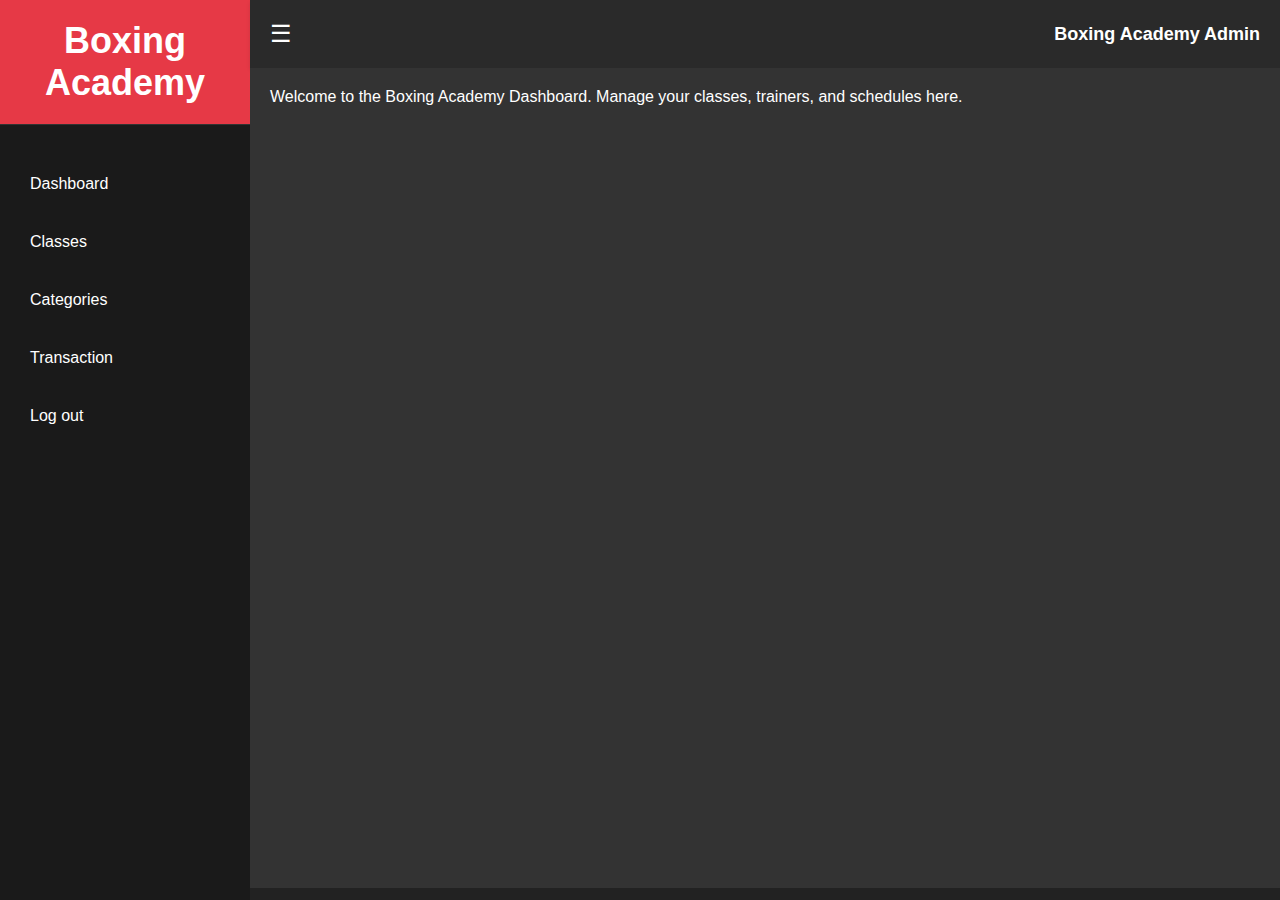
<file: BAB 2/admin.html>
<!DOCTYPE html>
<html lang="en">
<head>
    <meta charset="UTF-8">
    <meta name="viewport" content="width=device-width, initial-scale=1.0">
    <title>Boxing Academy Dashboard</title>
    <link rel="stylesheet" href="css/admin.css">
</head>
<body>
    <div class="container">
        <aside class="sidebar">
            <div class="logo">
                <h2>Boxing Academy</h2>
            </div>
            <ul>
                <li><a href="#">Dashboard</a></li>
                <li><a href="#">Classes</a></li>
                <li><a href="/categories/categories.html">Categories</a></li>
                <li><a href="transaction.html">Transaction</a></li>
                <li><a href="#">Log out</a></li>
            </ul>
        </aside>

        <div class="main-content">
            <header>
                <button class="menu-toggle">&#9776;</button>
                <span class="admin-title">Boxing Academy Admin</span>
            </header>

            <section class="dashboard-content">
                <p>Welcome to the Boxing Academy Dashboard. Manage your classes, trainers, and schedules here.</p>
            </section>
        </div>
    </div>
</body>
</html>
</file>
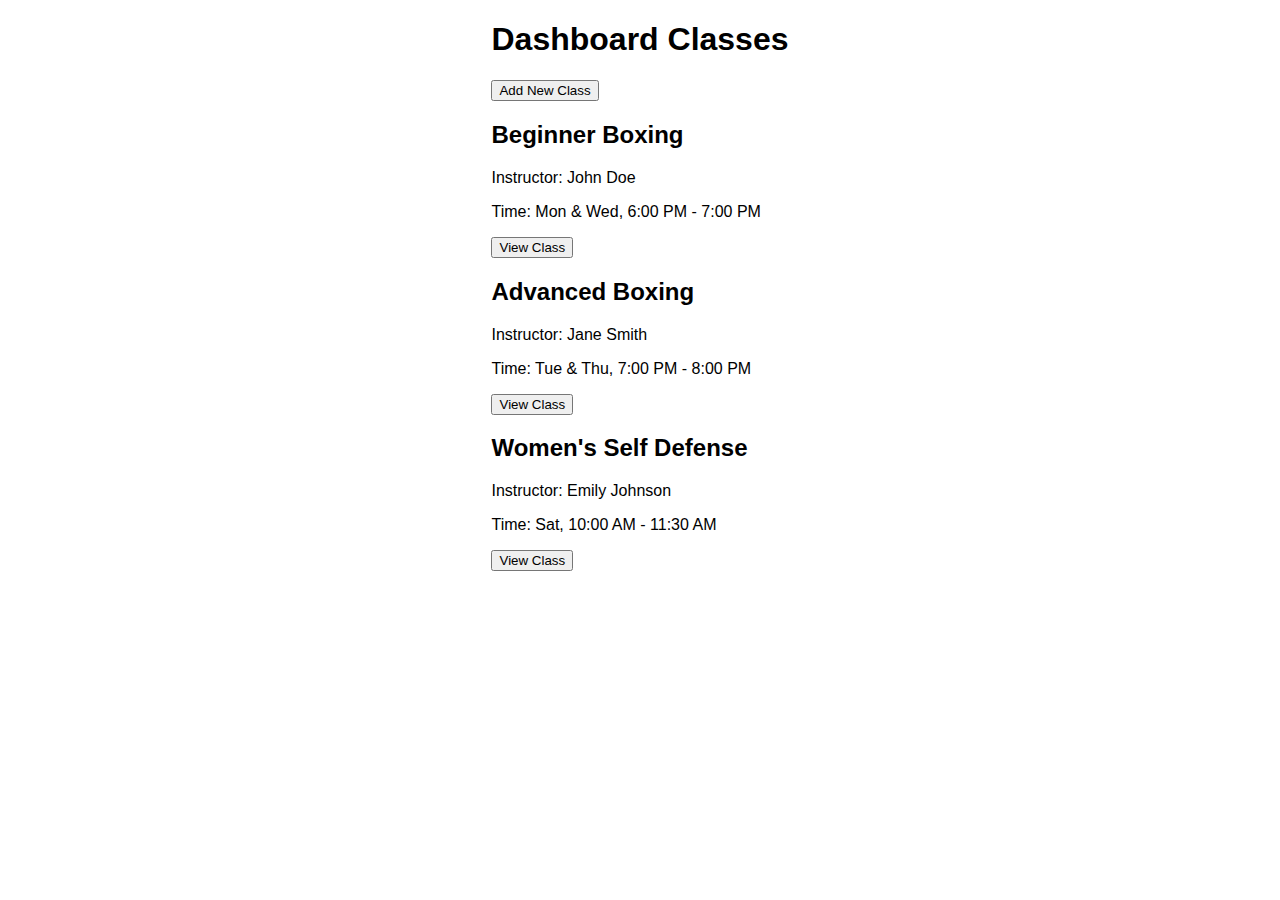
<file: BAB 2/classes.html>
<!DOCTYPE html>
<html lang="en">
<head>
    <meta charset="UTF-8">
    <meta name="viewport" content="width=device-width, initial-scale=1.0">
    <title>Dashboard Classes - Boxing Academy</title>
    <link rel="stylesheet" href="css/styles.css">
</head>
<body>
        <div class="dashboard-container">
            <header class="dashboard-header">
                <h1>Dashboard Classes</h1>
                <div class="header-buttons">
                    
                    <button class="add-class-button">Add New Class</button>
                </div>
            </header>
    
            <div class="class-list">
                <div class="class-card">
                    <h2>Beginner Boxing</h2>
                    <p>Instructor: John Doe</p>
                    <p>Time: Mon & Wed, 6:00 PM - 7:00 PM</p>
                    <button class="view-class-button">View Class</button>
                </div>
    
                <div class="class-card">
                    <h2>Advanced Boxing</h2>
                    <p>Instructor: Jane Smith</p>
                    <p>Time: Tue & Thu, 7:00 PM - 8:00 PM</p>
                    <button class="view-class-button">View Class</button>
                </div>
    
                <div class="class-card">
                    <h2>Women's Self Defense</h2>
                    <p>Instructor: Emily Johnson</p>
                    <p>Time: Sat, 10:00 AM - 11:30 AM</p>
                    <button class="view-class-button">View Class</button>
                </div>
            </div>
        </div>
</body>
</html>
</file>
<file: BAB 2/css/admin.css>
* {
    margin: 0;
    padding: 0;
    box-sizing: border-box;
}

body, html {
    font-family: Arial, sans-serif;
    height: 100%;
    background-color: #121212;
    color: #fff;
}

.container {
    display: flex;
    height: 100vh;
}

/* Sidebar */
.sidebar {
    width: 250px;
    background-color: #1a1a1a;
    color: white;
    display: flex;
    flex-direction: column;
}

.logo {
    padding: 20px;
    text-align: center;
    font-size: 24px;
    font-weight: bold;
    background-color: #e63946; 
    border-bottom: 1px solid #333;
}

.sidebar ul {
    list-style-type: none;
    padding: 20px;
}

.sidebar ul li {
    margin: 20px 0;
}

.sidebar ul li a {
    color: white;
    text-decoration: none;
    font-size: 16px;
    display: block;
    padding: 10px;
    border-radius: 4px;
    transition: background-color 0.3s;
}

.sidebar ul li a:hover {
    background-color: #fca311;
}

/* Main Content */
.main-content {
    flex: 1;
    background-color: #222;
}

header {
    display: flex;
    justify-content: space-between;
    align-items: center;
    padding: 20px;
    background-color: #2a2a2a;
    box-shadow: 0 2px 4px rgba(0, 0, 0, 0.1);
}

.menu-toggle {
    font-size: 24px;
    background: none;
    border: none;
    cursor: pointer;
    color: white;
}

.admin-title {
    font-size: 18px;
    font-weight: bold;
    color: white;
}

.dashboard-content {
    padding: 20px;
    background-color: #333;
    height: calc(100vh - 80px);
    color: white;
}
</file>
<file: BAB 2/css/styles.css>
body {
    margin: 0;
    padding: 0;
    font-family: Arial, sans-serif;
    display: flex;
    justify-content: center;
    align-items: center;
    flex-direction: column;
}

nav {
    position: fixed;
    top: 0;
    left: 0;
    width: 100%;
    height: 80px;
    padding: 10px 90px;
    background: rgba(0, 0, 0, 0.8);
    border-bottom: 1px solid #fff;
    display: flex;
    justify-content: space-between;
    align-items: center;
    box-sizing: border-box;
}

nav .logo {
    font-size: 24px;
    font-weight: bold;
    text-transform: uppercase;
    color: #fff;
}

nav ul {
    list-style: none;
    display: flex;
    margin: 0;
    padding: 0;
}

nav ul li {
    margin-left: 30px;
}

nav ul li a {
    color: #fff;
    text-decoration: none;
    font-size: 14px;
    font-weight: bold;
    text-transform: uppercase;
    line-height: 80px;
}

nav ul li a:hover {
    background: rgba(117, 117, 117, 0.7);
    border-radius: 6px;
    transition: 0.3s;
}

section {
    background: url(asset/background.jpg);
    background-size: cover;
    background-position: center;
    min-height: 100vh;
    width: 100%;
    display: flex;
    justify-content: center;
    align-items: center;
}

.button-container {
    display: flex;
    gap: 150px;
    text-align: center;
}

.center-button {
    padding: 15px 30px;
    font-size: 20px;
    background-color: rgba(0, 0, 0, 0.7);
    color: white;
    border: none;
    border-radius: 5px;
    cursor: pointer;
    transition: background-color 0.3s;
}

.center-button:hover {
    background-color: rgba(150, 150, 150, 0.5);
}


@media screen and (max-width: 768px) {
    nav {
        padding: 10px 50px;
        height: 70px;
    }

    nav .logo {
        font-size: 20px;
    }

    nav ul {
        justify-content: flex-end;
    }

    nav ul li {
        margin-left: 15px;
    }

    nav ul li a {
        line-height: 70px;
        font-size: 12px;
    }

    section {
        min-height: 100vhpx;
    }

    .button-container {
        flex-direction: column;
        gap: 30px;
    }

    .center-button {
        font-size: 18px;
        padding: 10px 20px;
    }
}



@media screen and (max-width: 480px) {
    nav {
        padding: 10px 20px;
        height: 60px;
    }

    nav .logo {
        font-size: 16px;
        float: left;
    }

    nav ul {
        display: flex;
        flex-direction: column;
        justify-content: center;
        align-items: flex-start;
    }

    nav ul li {
        margin-left: 0;
        margin-bottom: 10px;
    }

    nav ul li a {
        line-height: 60px;
        font-size: 10px;
    }

    section {
        min-height: 100vh;
    }

    .button-container {
        flex-direction: column;
        gap: 20px;
    }

    .center-button {
        font-size: 16px;
        padding: 8px 15px;
    }
}
</file>
